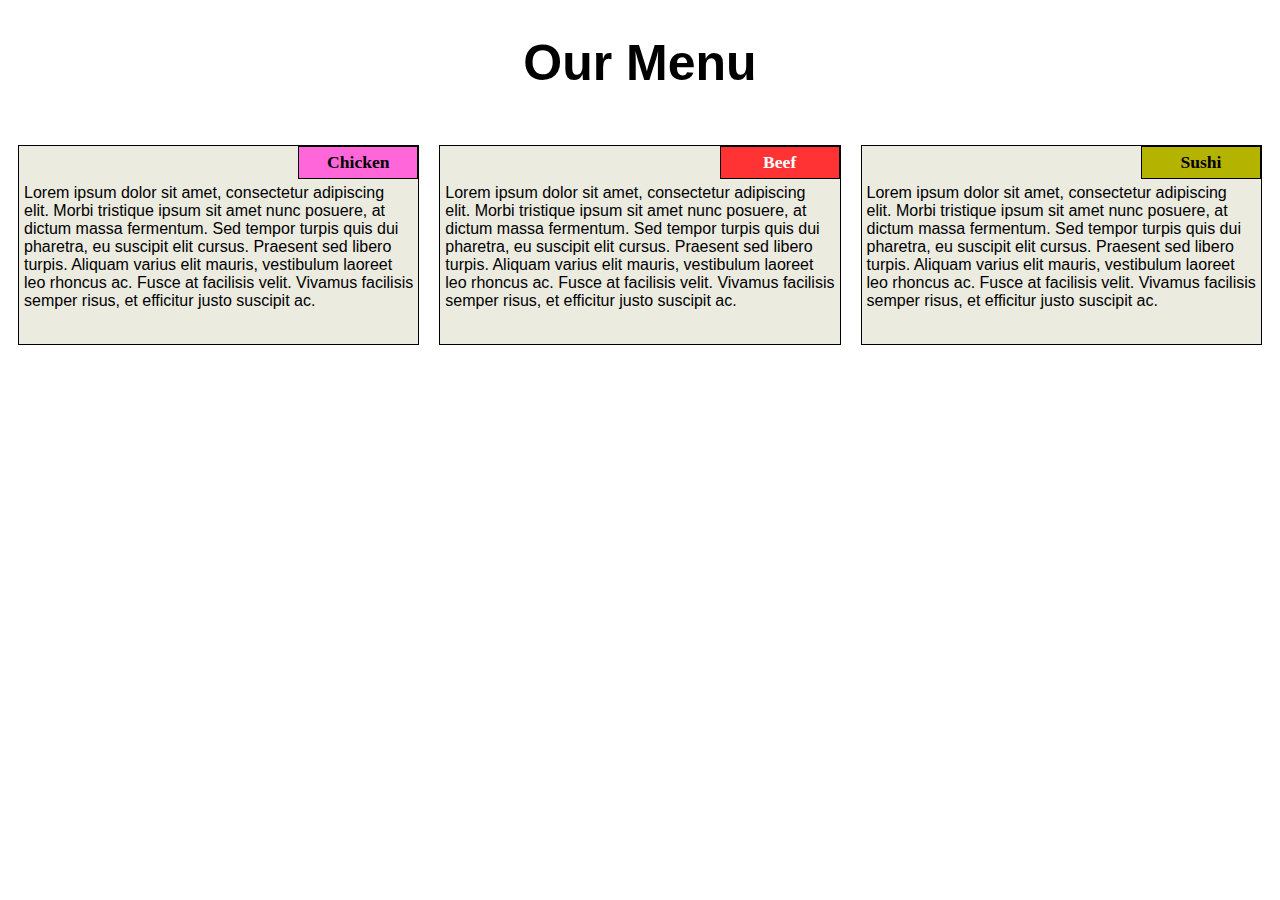
<file: index.html>
<!DOCTYPE html>
<html>
<head>
	<meta charset="utf-8">

	<meta name="coursera" content="homework">

	<link rel="stylesheet" type="text/css" href="style.css">
	<title>Assignment Module 2 Solution</title>
</head>
<body>
	<h1>Our Menu</h1>
	<div class="row">
	<div class="container col-lg-4 col-md-6 col-sm-12">
		<section>
		<div id="chicken">
			Chicken
		</div>
		<p>
		Lorem ipsum dolor sit amet, consectetur adipiscing elit. Morbi tristique ipsum sit amet nunc posuere, at dictum massa fermentum. Sed tempor turpis quis dui pharetra, eu suscipit elit cursus. Praesent sed libero turpis. Aliquam varius elit mauris, vestibulum laoreet leo rhoncus ac. Fusce at facilisis velit. Vivamus facilisis semper risus, et efficitur justo suscipit ac. 
		</p>
		</section>
	</div>
	<div class="container col-lg-4 col-md-6 col-sm-12">
		<section>
		<div id="beef">
			Beef
		</div>
		<p>
			Lorem ipsum dolor sit amet, consectetur adipiscing elit. Morbi tristique ipsum sit amet nunc posuere, at dictum massa fermentum. Sed tempor turpis quis dui pharetra, eu suscipit elit cursus. Praesent sed libero turpis. Aliquam varius elit mauris, vestibulum laoreet leo rhoncus ac. Fusce at facilisis velit. Vivamus facilisis semper risus, et efficitur justo suscipit ac. 
		</p>
		</section>
	</div>
	<div class="container col-lg-4 col-md-12 col-sm-12">
		<section>
		<div id="sushi">
			Sushi
		</div>
		<p>
			Lorem ipsum dolor sit amet, consectetur adipiscing elit. Morbi tristique ipsum sit amet nunc posuere, at dictum massa fermentum. Sed tempor turpis quis dui pharetra, eu suscipit elit cursus. Praesent sed libero turpis. Aliquam varius elit mauris, vestibulum laoreet leo rhoncus ac. Fusce at facilisis velit. Vivamus facilisis semper risus, et efficitur justo suscipit ac. 
		</section>
	</div>
	</div>
</body>
</html>
</file>
<file: style.css>
* {
  box-sizing: border-box;
}

h1 {
  font-size:50px; 
  text-align: center;
  font-family: sans-serif;
  color: #000000;
}

body {

}

p {
  padding: 5px;
  margin: 0;
}

.container {
  border: none;
  margin-top: 10px;
  margin-left: auto;
  margin-right: auto;
  margin-bottom: 10px;
  padding: 10px;
}

 section {
  background-color: #ebebe0;
  font-family: sans-serif;
  border: 1px solid black;
  width: 100%;
  position: relative;
  overflow: auto;
  height: 200px;
  color: black;
  
}

#chicken {
  border: 1px solid black;
  width: 30%;
  margin-left: 70%;
  text-align: center;
  font-size: 110%;
  font-family:serif;
  font-weight: bold;
  margin-bottom: 0;
  margin-top: 0;
  padding: 5px;
  background-color: #ff66d9;
}

#beef {
  border: 1px solid black;
  text-align: center;
  font-size: 110%;
  width: 30%;
  margin-left: 70%;
  font-family:serif;
  font-weight: bold;
  margin-bottom: 0;
  margin-top: 0;
  color:white;
  background-color: #ff3333;
  padding: 5px;
}

#sushi {
  border: 1px solid black;
  text-align: center;
  width: 30%;
  margin-left: 70%;
  font-family:serif;
  font-weight: bold;
  font-size: 110%;
  margin-bottom: 0;
  margin-top: 0;
  color:black;
  padding: 5px;
  background-color:#b3b300;

}
.row {
  width: 100%;
}

/* Desktop style */

@media (min-width: 992px) {
  .col-lg-1, .col-lg-2, .col-lg-3, .col-lg-4, .col-lg-5, .col-lg-6, .col-lg-7, .col-lg-8, .col-lg-9, .col-lg-10, .col-lg-11, .col-lg-12 {
    float: left;
  }

  .col-lg-1 {
    width: 8.33%;
  }
  .col-lg-2 {
    width: 16.66%;
  }
  .col-lg-3 {
    width: 25%;
  }
  .col-lg-4 {
    width: 33.33%;
  }
  .col-lg-5 {
    width: 41.66%;
  }
  .col-lg-6 {
    width: 50%;
  }
  .col-lg-7 {
    width: 58.33%;
  }
  .col-lg-8 {
    width: 66.66%;
  }
  .col-lg-9 {
    width: 74.99%;
  }
  .col-lg-10 {
    width: 83.33%;
  }
  .col-lg-11 {
    width: 91.66%;
  }
  .col-lg-12 {
    width: 100%;
  }

/* Cellphone Style*/

@media (max-width: 768px) {
  .col-sm-1, .col-sm-2, .col-sm-3, .col-sm-4, .col-sm-5, .col-sm-6, .col-sm-7, .col-sm-8, .col-sm-9, .col-sm-10, .col-sm-11, .col-sm-12 {
  float: left;
  }

  .col-sm-1 {
    width: 8.33%;
  }
  .col-sm-2 {
    width: 16.66%;
  }
  .col-sm-3 {
    width: 25%;
  }
  .col-sm-4 {
    width: 33.33%;
  }
  .col-sm-5 {
    width: 41.66%;
  }
  .col-sm-6 {
    width: 50%;
  }
  .col-sm-7 {
    width: 58.33%;
  }
  .col-sm-8 {
    width: 66.66%;
  }
  .col-sm-9 {
    width: 74.99%;
  }
  .col-sm-10 {
    width: 83.33%;
  }
  .col-sm-11 {
    width: 91.66%;
  }
  .col-sm-12 {
    width: 100%;
  }
}

}

/* Tablet style*/

@media (min-width: 768px) and (max-width: 991px) {
  .col-md-1, .col-md-2, .col-md-3, .col-md-4, .col-md-5, .col-md-6, .col-md-7, .col-md-8, .col-md-9, .col-md-10, .col-md-11, .col-md-12 {
    float: left;
  }

  .col-md-1 {
    width: 8.33%;
  }
  .col-md-2 {
    width: 16.66%;
  }
  .col-md-3 {
    width: 25%;
  }
  .col-md-4 {
    width: 33.33%;
  }
  .col-md-5 {
    width: 41.66%;
  }
  .col-md-6 {
    width: 50%;
  }
  .col-md-7 {
    width: 58.33%;
  }
  .col-md-8 {
    width: 66.66%;
  }
  .col-md-9 {
    width: 74.99%;
  }
  .col-md-10 {
    width: 83.33%;
  }
  .col-md-11 {
    width: 91.66%;
  }
  .col-md-12 {
    width: 100%;
  }
}
</file>
